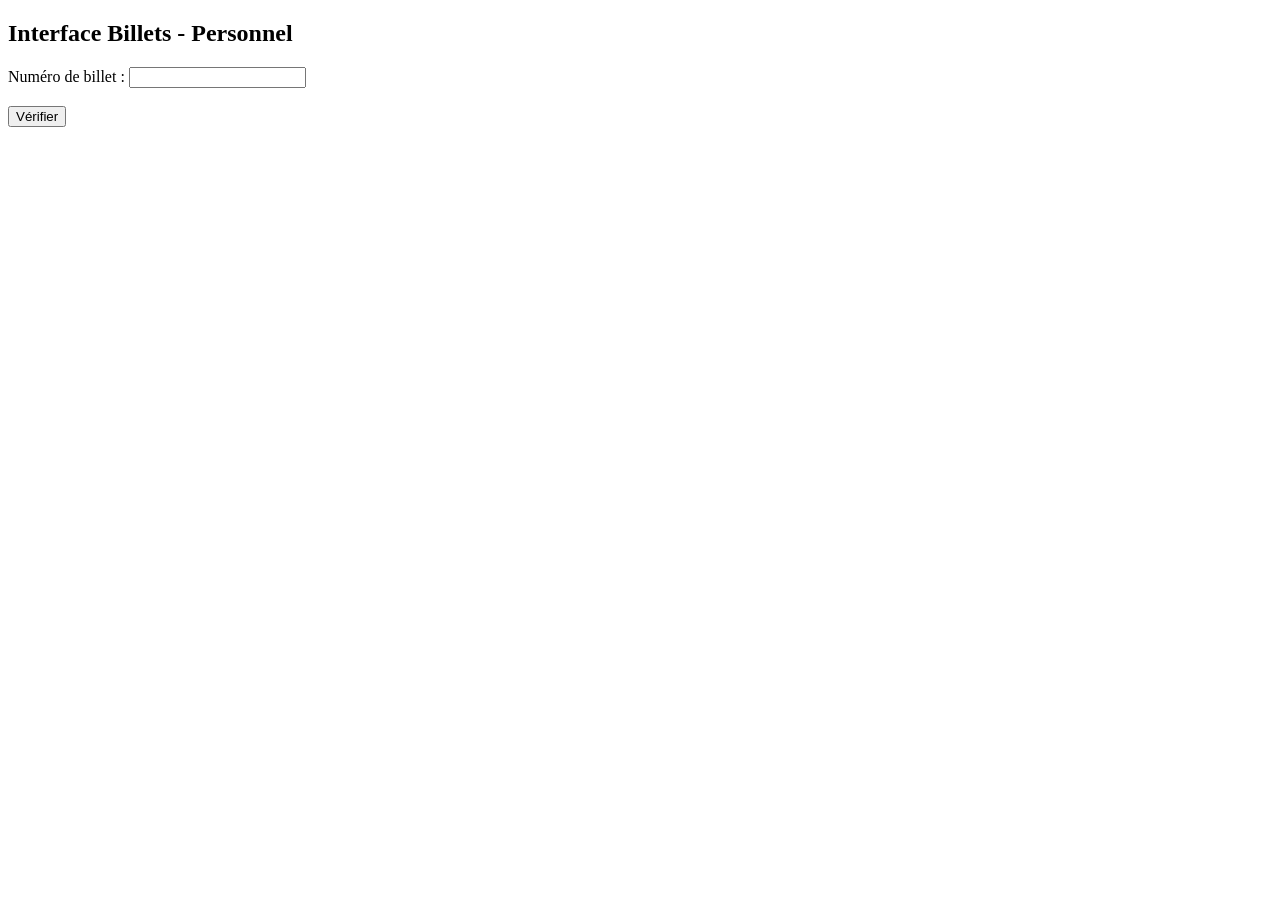
<file: billets.html>
<!DOCTYPE html>
<html lang="fr">
<head>
  <meta charset="UTF-8">
  <title>Gestion des Billets</title>
</head>
<body>
  <h2>Interface Billets - Personnel</h2>
  <form>
    <label>Numéro de billet :</label>
    <input type="text" id="ticketNumber"><br><br>
    <button type="button" onclick="verifierBillet()">Vérifier</button>
  </form>

  <div id="resultat"></div>

  <script>
    function verifierBillet() {
      const ticket = document.getElementById('ticketNumber').value;
      // Exemple simple de vérification (à remplacer par vraie base)
      if (ticket === "A123") {
        document.getElementById('resultat').textContent = "Billet valide ✅";
      } else {
        document.getElementById('resultat').textContent = "Billet invalide ❌";
      }
    }
  </script>
</body>
</html>
</file>
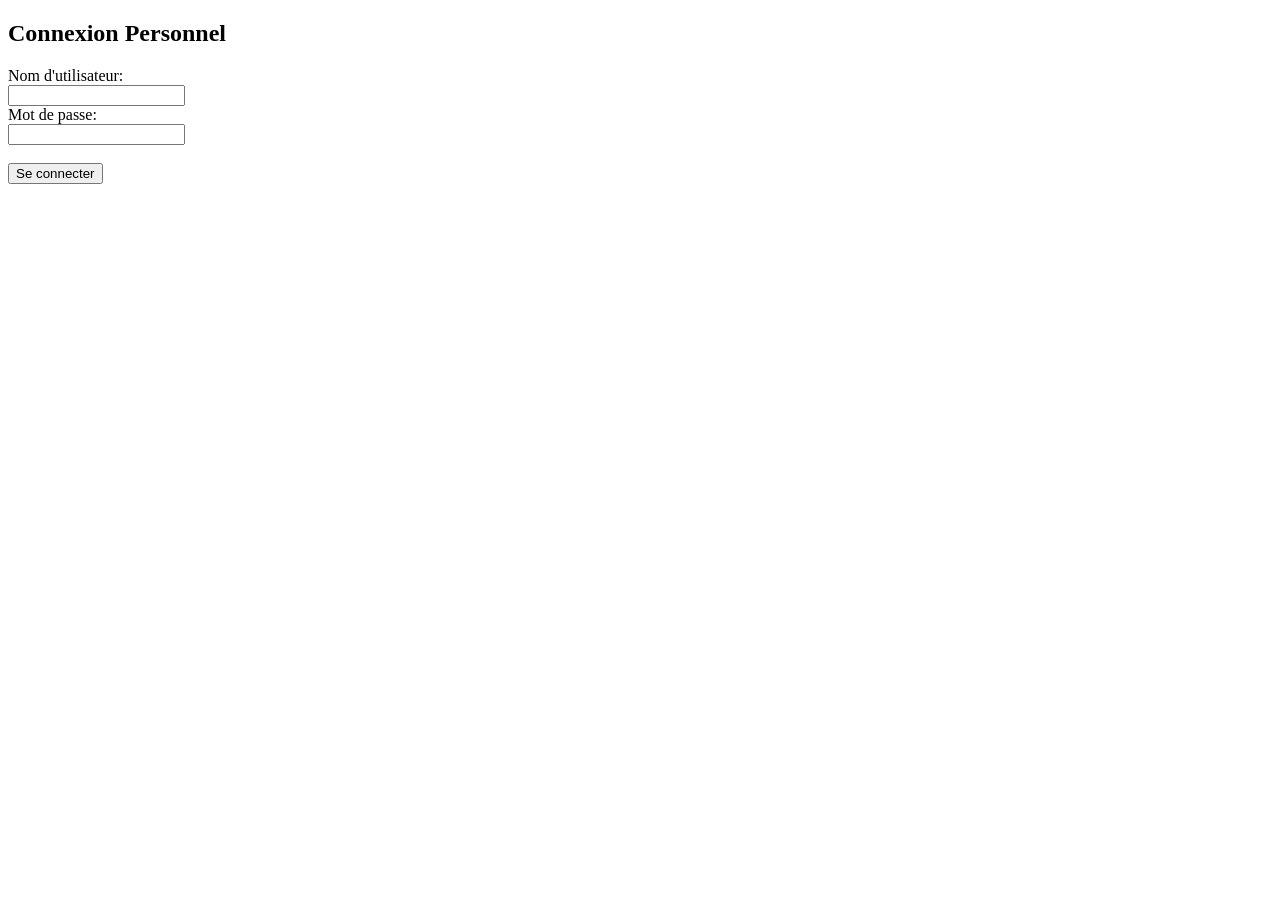
<file: login.html>
<!DOCTYPE html>
<html lang="fr">
<head>
  <meta charset="UTF-8">
  <title>Connexion Personnel</title>
</head>
<body>
  <h2>Connexion Personnel</h2>
  <form id="loginForm">
    <label>Nom d'utilisateur:</label><br>
    <input type="text" id="username"><br>
    <label>Mot de passe:</label><br>
    <input type="password" id="password"><br><br>
    <button type="submit">Se connecter</button>
  </form>

  <script>
    document.getElementById('loginForm').addEventListener('submit', function(e) {
      e.preventDefault();
      const user = document.getElementById('username').value;
      const pass = document.getElementById('password').value;

      if (user === "employe" && pass === "1234") {
        window.location.href = "billets.html";
      } else {
        alert("Identifiants incorrects !");
      }
    });
  </script>
</body>
</html>
</file>
